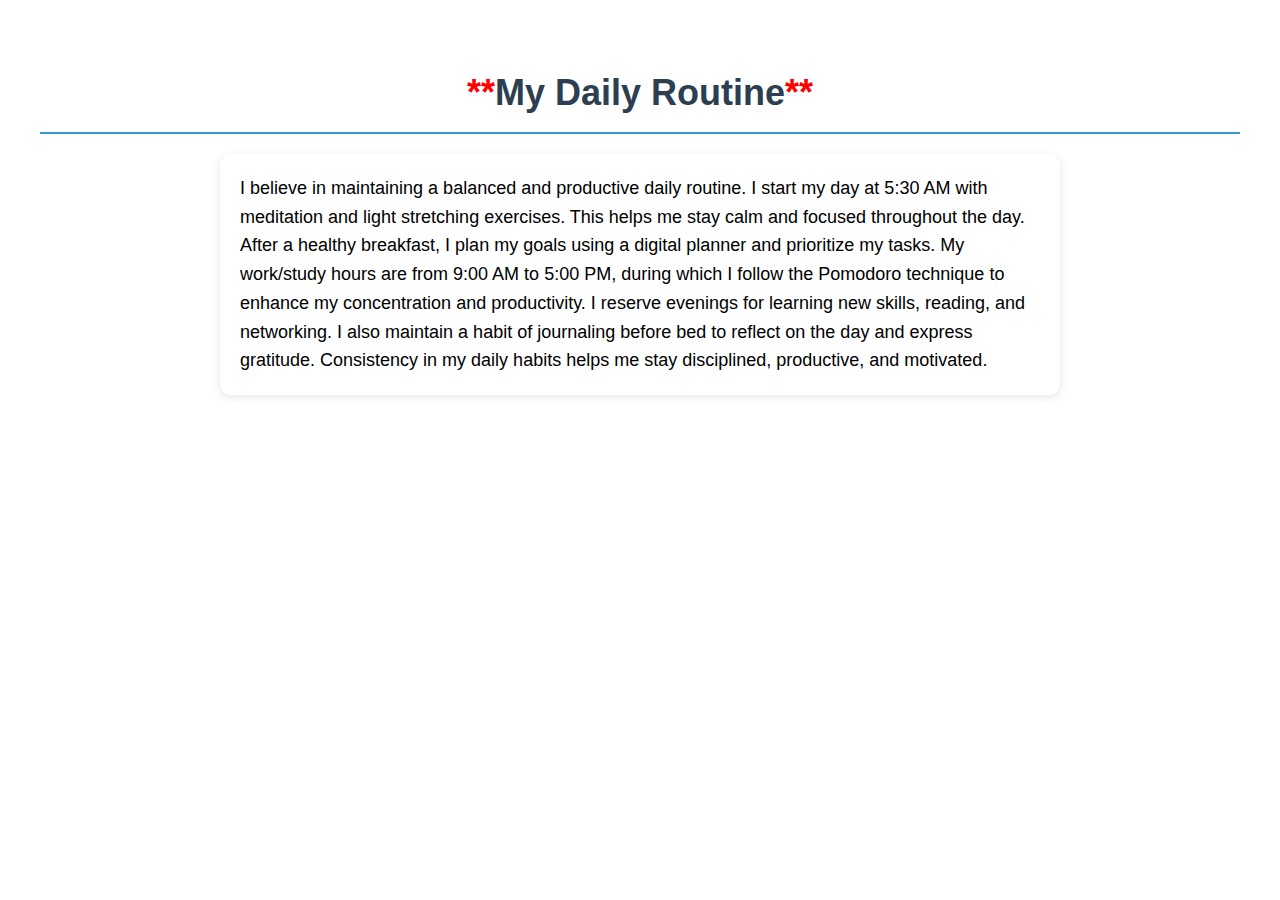
<file: more-about.html>
<!DOCTYPE html>
<html lang="en">
<head>
    <meta charset="UTF-8">
    <meta name="viewport" content="width=device-width, initial-scale=1.0">
    <title>Document</title>
    <style>
        body {

           font-family: 'Segoe UI', Tahoma, Geneva, Verdana, sans-serif;
           background-color: white;
           color:black;
           margin: 0;
           padding: 40px;
           line-height: 1.6;
        }
        h1 {
           color: #2c3e50;
           font-size: 36px;
           text-align: center;
           margin-bottom: 20px;
           border-bottom: 2px solid #3498db;
           padding-bottom: 10px;
        }
        h1::before,
        h1::after{
          content: "**";
         color:red;
        }
        p {
          max-width: 800px;
          margin: 0 auto;
          background-color: #ffffff;
          padding: 20px;
          font-size: 18px;
           border-radius: 10px;
           box-shadow: 0 2px 8px rgba(0, 0, 0, 0.1);
        }


    </style>
</head>
<body>
    <h1>My Daily Routine</h1>
    <p>I believe in maintaining a balanced and productive daily routine. I start my day at 5:30 AM with meditation and light stretching exercises. This helps me stay calm and focused throughout the day. 

        After a healthy breakfast, I plan my goals using a digital planner and prioritize my tasks. My work/study hours are from 9:00 AM to 5:00 PM, during which I follow the Pomodoro technique to enhance my concentration and productivity.

        I reserve evenings for learning new skills, reading, and networking. I also maintain a habit of journaling before bed to reflect on the day and express gratitude. Consistency in my daily habits helps me stay disciplined, productive, and motivated.
    </p>
</body>
</html>
</file>
